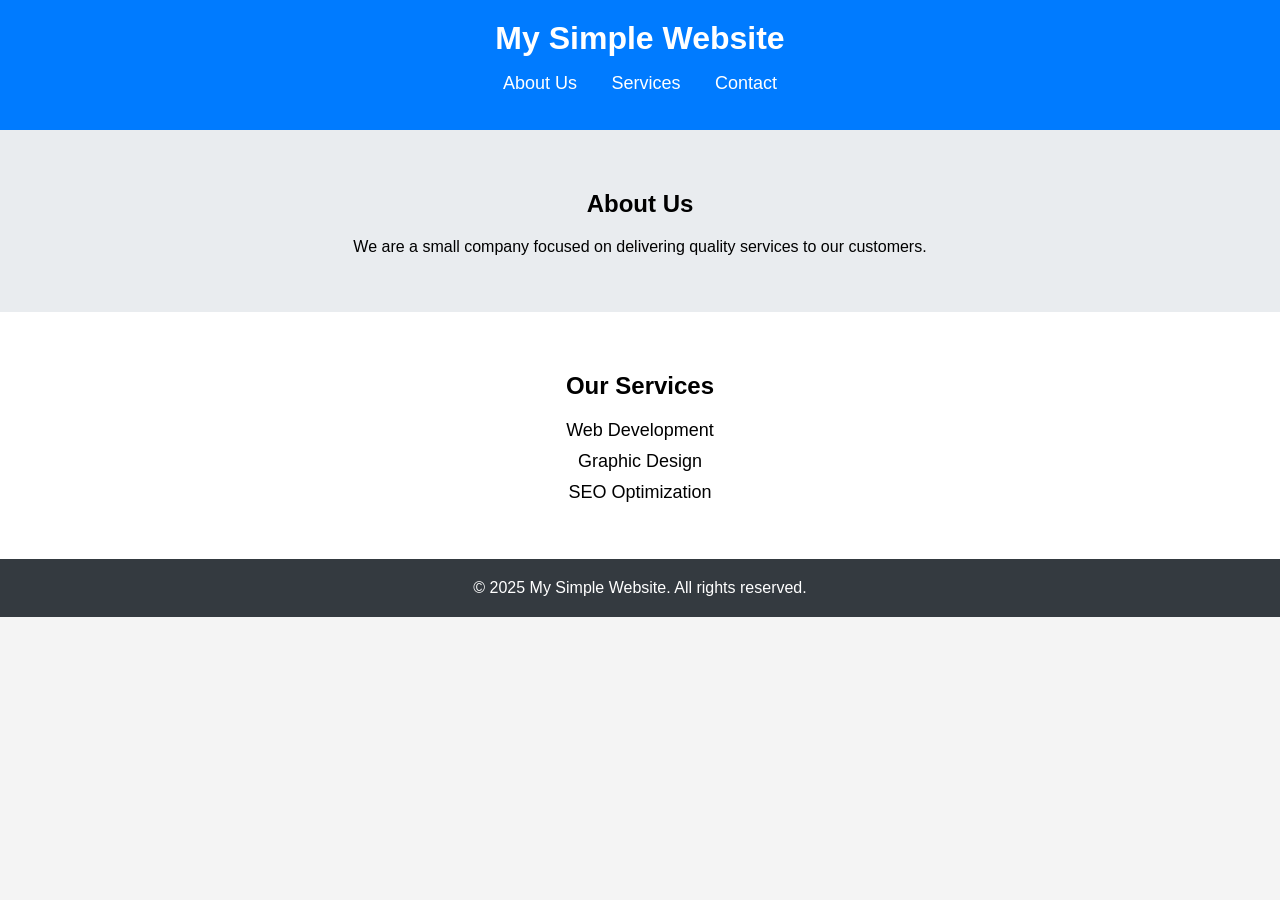
<file: index.html>
<!DOCTYPE html>
<html lang="en">
<head>
    <meta charset="UTF-8">
    <meta name="viewport" content="width=device-width, initial-scale=1.0">
    <title>Simple Website</title>
    <link rel="stylesheet" href="styles.css">
</head>
<body>
    <!-- Header Section -->
    <header>
        <div class="container">
            <h1>My Simple Website</h1>
            <nav>
                <ul>
                    <li><a href="#about">About Us</a></li>
                    <li><a href="#services">Services</a></li>
                    <li><a href="#contact">Contact</a></li>
                </ul>
            </nav>
        </div>
    </header>

    <!-- About Us Section -->
    <section id="about">
        <div class="container">
            <h2>About Us</h2>
            <p>We are a small company focused on delivering quality services to our customers.</p>
        </div>
    </section>

    <!-- Services Section -->
    <section id="services">
        <div class="container">
            <h2>Our Services</h2>
            <ul>
                <li>Web Development</li>
                <li>Graphic Design</li>
                <li>SEO Optimization</li>
            </ul>
        </div>
    </section>

    <!-- Footer Section -->
    <footer>
        <div class="container">
            <p>&copy; 2025 My Simple Website. All rights reserved.</p>
        </div>
    </footer>
</body>
</html>
</file>
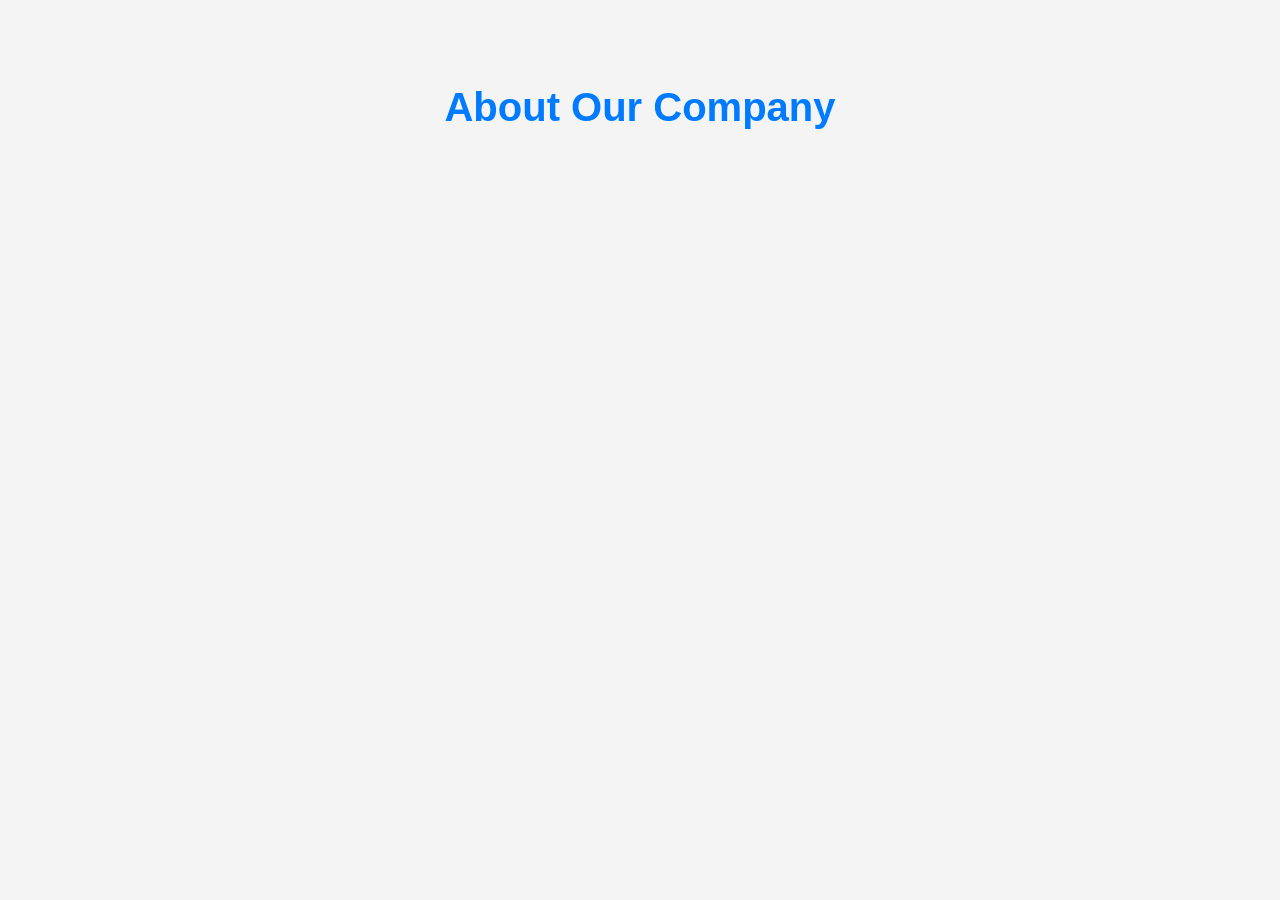
<file: aboutus.html>
<!DOCTYPE html>
<html lang="en">
<head>
    <meta charset="UTF-8">
    <meta name="viewport" content="width=device-width, initial-scale=1.0">
    <title>About Us</title>
    <link rel="stylesheet" href="aboutus.css">
</head>
<body>
    <h1>About Our Company</h1>
</body>
</html>
</file>
<file: styles.css>
body {
    font-family: Arial, sans-serif;
    margin: 0;
    padding: 0;
    background-color: #f4f4f4;
}

.container {
    width: 80%;
    margin: 0 auto;
}

/* Header Styles */
header {
    background-color: #007BFF;
    color: white;
    padding: 20px 0;
}

header h1 {
    margin: 0;
    text-align: center;
}

header nav ul {
    list-style: none;
    padding: 0;
    text-align: center;
}

header nav ul li {
    display: inline;
    margin: 0 15px;
}

header nav ul li a {
    color: white;
    text-decoration: none;
    font-size: 18px;
}

/* About Us Section */
#about {
    background-color: #e9ecef;
    padding: 40px 0;
    text-align: center;
}

#about h2 {
    margin-bottom: 20px;
}

/* Services Section */
#services {
    background-color: #ffffff;
    padding: 40px 0;
    text-align: center;
}

#services ul {
    list-style: none;
    padding: 0;
}

#services ul li {
    font-size: 18px;
    margin-bottom: 10px;
}

/* Footer Styles */
footer {
    background-color: #343a40;
    color: white;
    padding: 20px 0;
    text-align: center;
}

footer p {
    margin: 0;
}
</file>
<file: aboutus.css>
body {
    font-family: Arial, sans-serif;
    background-color: #f4f4f4;
    color: #333;
    text-align: center;
    padding: 50px;
}

h1 {
    font-size: 2.5em;
    color: #007bff;
}
</file>
